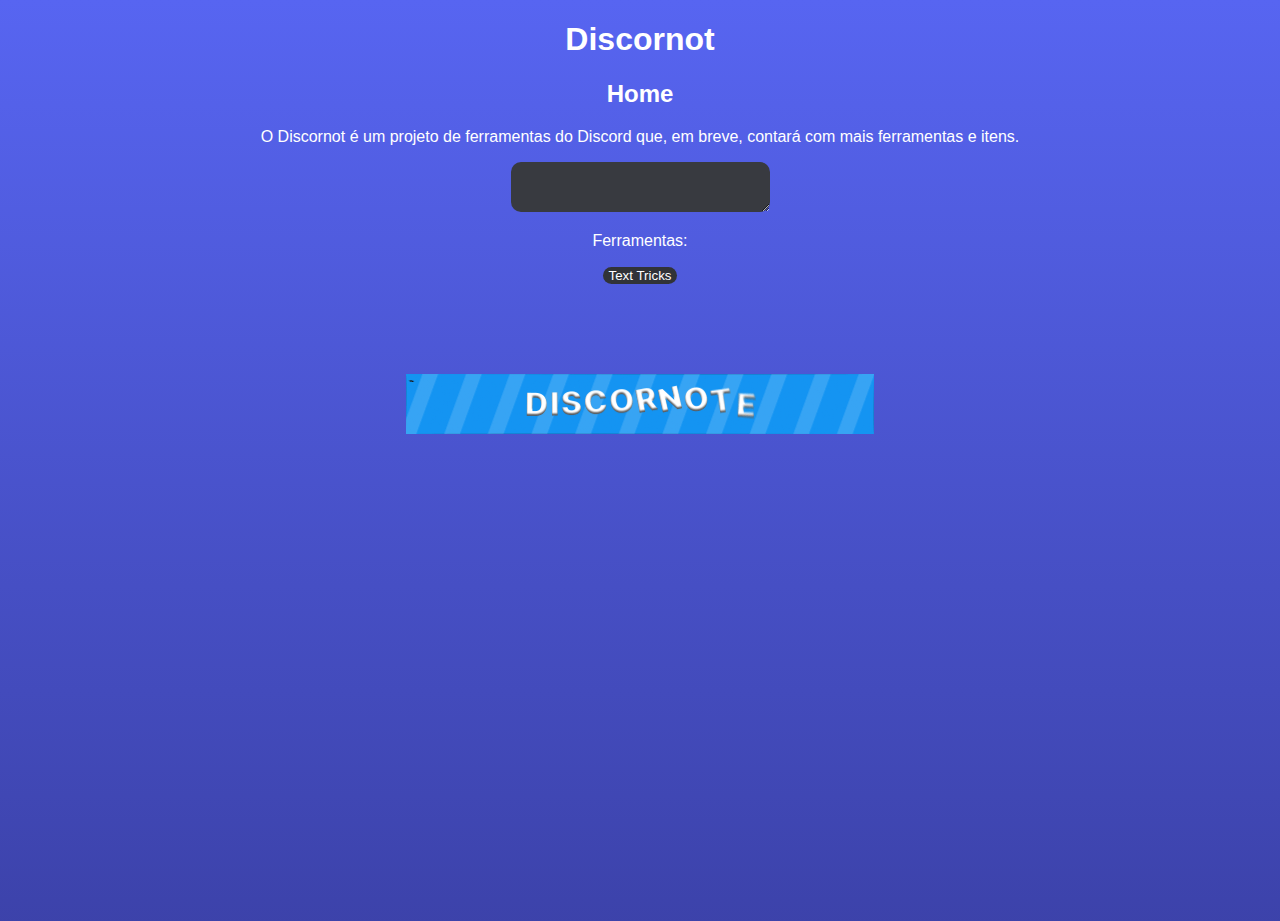
<file: index.html>
<!DOCTYPE html>
<html lang="en">
<head>
    <meta charset="UTF-8">
    <meta name="viewport" content="width=device-width, initial-scale=1.0">
    <meta http-equiv="X-UA-Compatible" content="IE=edge">
    <title>Discornot</title>
    <link rel="stylesheet" href="styles.css">
    <link rel="shortcut icon" href="favicon.ico" type="image/x-icon">
</head>
<body>
    <div class="title">
        <h1>Discornot</h1>
        <h2>Home</h2>
    </div>
    <div class="text">
        <p>O Discornot é um projeto de ferramentas do Discord que, em breve, contará com mais ferramentas e itens.</p>
        <center><textarea></textarea></center>
    </div>
    <div class="text">
        <p>Ferramentas:</p>
    </div>
    <div class="buttons">
        <a href="https://dcnot.github.io/app/texttrick/index.html"><button>Text Tricks</button></a>
    </div>
    <div class="ads">
        <center><img src="./standard.gif"></center>
    </div>
</body>
</html>
</file>
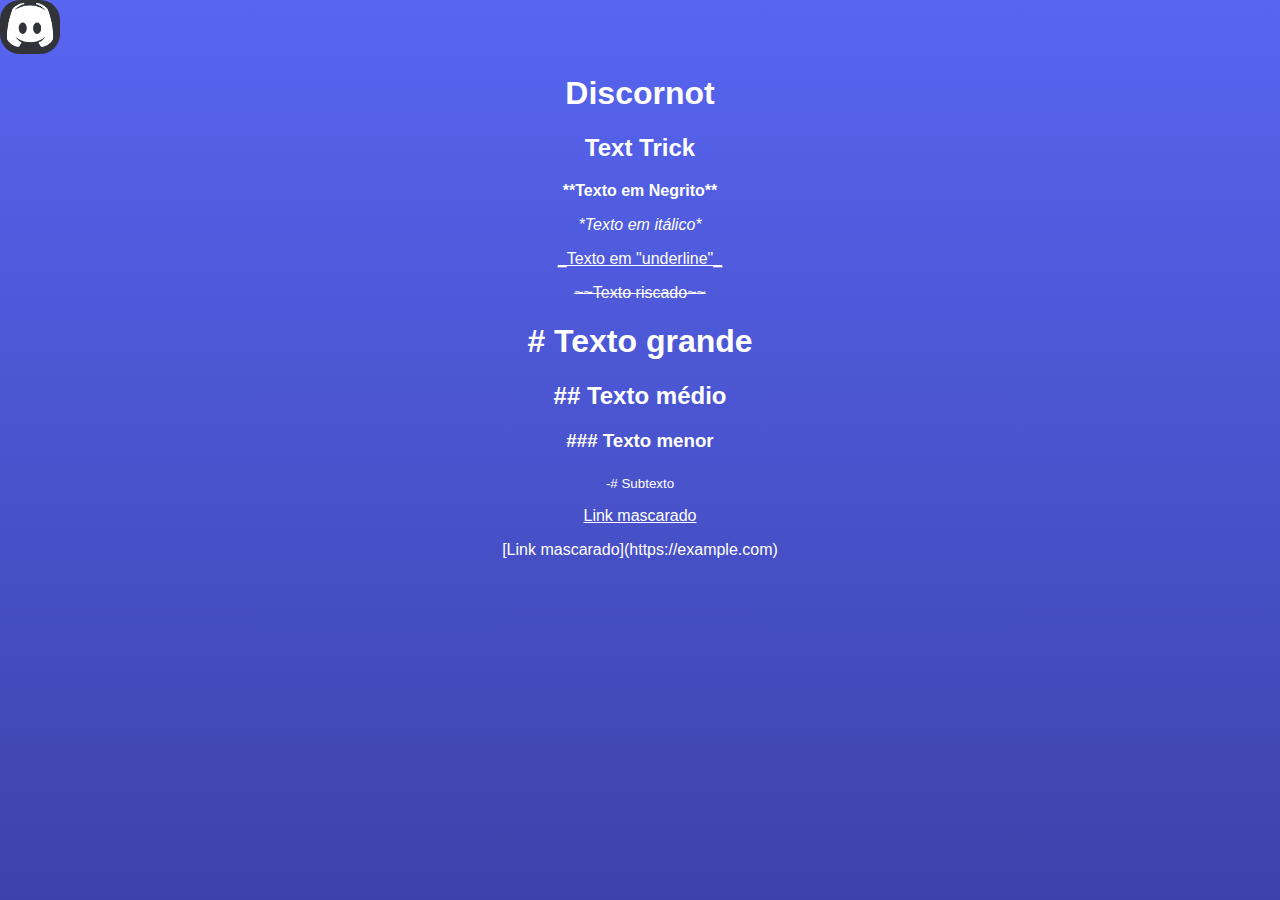
<file: texttrick/index.html>
<!DOCTYPE html>
<html lang="en">
<head>
    <meta charset="UTF-8">
    <meta name="viewport" content="width=device-width, initial-scale=1.0">
    <title>Discornot</title>
    <link rel="stylesheet" href="styles.css">
    <link rel="shortcut icon" href="favicon.ico" type="image/x-icon">
</head>
<body>
    <div class="dcini">
        <a href="https://dcnot.github.io/app/index.html"><img src="discordiconnnnnnnnnnnnnn-removebg-preview.png" height="50" width="50"></a>
    </div>
    <div class="title">
        <h1>Discornot</h1>
        <h2>Text Trick</h2>
    </div>
    <div class="text">
        <p><strong>**Texto em Negrito**</strong></p>
        <p><em>*Texto em itálico*</em></p>
        <p><u>_Texto em "underline"_</u></p>
        <p><del>~~Texto riscado~~</del></p>
        <h1># Texto grande</h1>
        <h2>## Texto médio</h2>
        <h3>### Texto menor</h3>
        <p><sub>-# Subtexto</sub></p>
        <p><a href="https://example.com">Link mascarado</a></p>
        <p>[Link mascarado](https://example.com)</p>
</body>
</html>
</file>
<file: styles.css>
body{
    text-align: center;
    align-items: center;
    background: linear-gradient(180deg, #5765f1, #2F3187);
    background-size: 150% 150%;
    color: white;
    font-family: 'Franklin Gothic Medium', 'Arial Narrow', Arial, sans-serif;
    align-items: center;
}
button{
    background: rgba(49,51,56,255);
    transition: 500ms;
    border: none;
    border-radius: 20px;
    color: white;
}
button:hover{
    border-radius: 40px;
    background-color: rgba(88,101,242,255);
    color: white;
}
textarea{
    background-color: rgba(56,58,64,255);
    border-radius: 10px;
    color: white;
    border: none;
    font-size: 20px;
    font-family: 'Franklin Gothic Medium', 'Arial Narrow', Arial, sans-serif;
}
a{
    color: white;
}
body{
    width: 100vw;
    height: 100vh;
    overflow: hidden;
    margin: 0;
    padding: 0;
}
.dcini{
    background-color: rgba(49,51,56,255);
    border: none;
    border-radius: 20px;
    transition: 500ms;
    width: 60px;
}
.dcini:hover{
    border-radius: 40px;
    background-color: rgba(88,101,242,255);
}
.ads{
    margin-top: 90px;
}
</file>
<file: texttrick/styles.css>
body{
    text-align: center;
    align-items: center;
    background: linear-gradient(180deg, #5765f1, #2F3187);
    background-size: 150% 150%;
    color: white;
    font-family: 'Franklin Gothic Medium', 'Arial Narrow', Arial, sans-serif;
    align-items: center;
}
button{
    background: rgba(49,51,56,255);
    transition: 500ms;
    border: none;
    border-radius: 20px;
    color: white;
}
button:hover{
    border-radius: 40px;
    background-color: rgba(88,101,242,255);
    color: white;
}
textarea{
    background-color: rgba(56,58,64,255);
    border-radius: 10px;
    color: white;
    border: none;
    font-size: 20px;
    font-family: 'Franklin Gothic Medium', 'Arial Narrow', Arial, sans-serif;
}
a{
    color: white;
}
body{
    width: 100vw;
    height: 100vh;
    overflow: hidden;
    margin: 0;
    padding: 0;
}
.dcini{
    background-color: rgba(49,51,56,255);
    border: none;
    border-radius: 20px;
    transition: 500ms;
    width: 60px;
}
.dcini:hover{
    border-radius: 40px;
    background-color: rgba(88,101,242,255);
}
</file>
